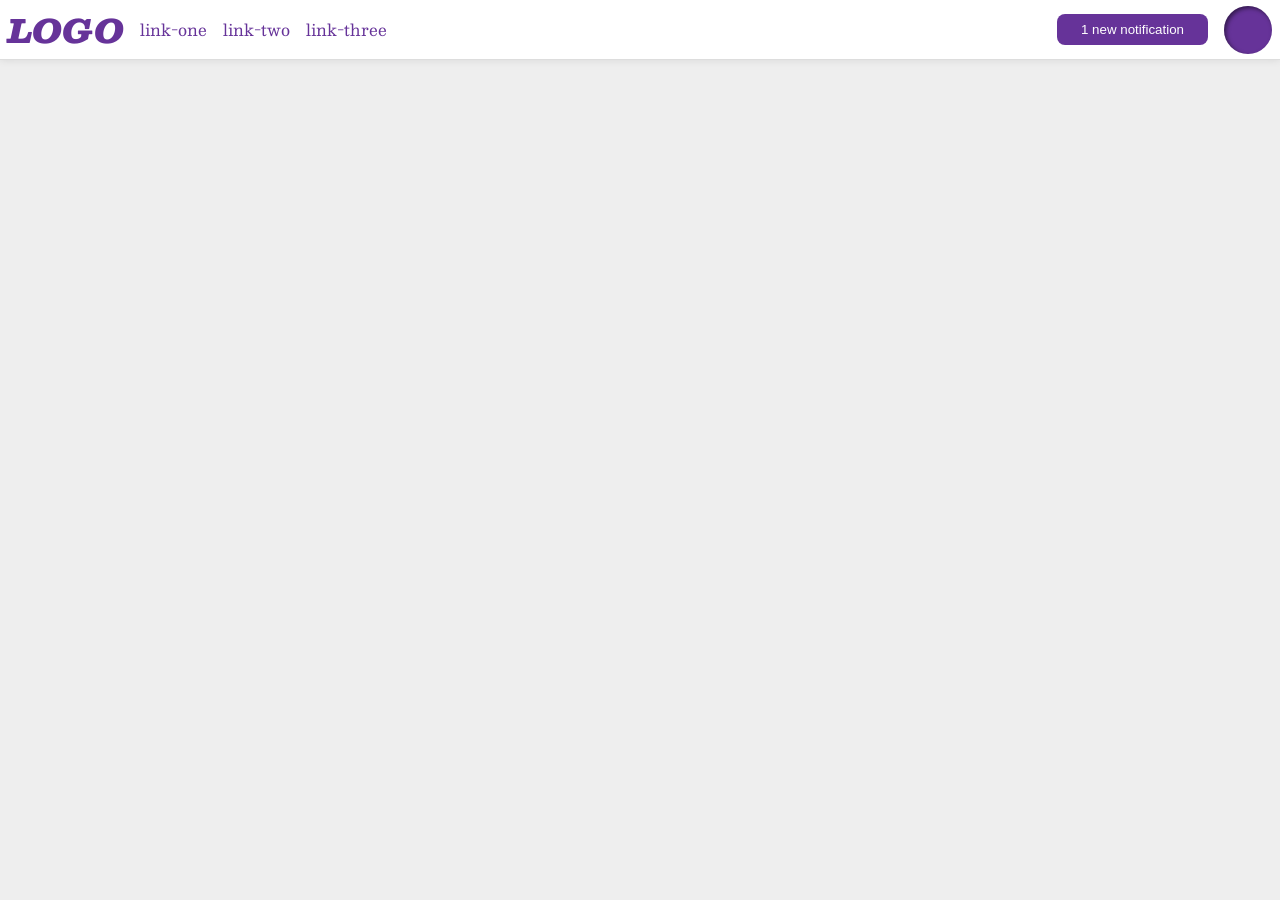
<file: foundations/flex/03-flex-header-2/index.html>
<!DOCTYPE html>
<html lang="en">
  <head>
    <meta charset="UTF-8">
    <meta http-equiv="X-UA-Compatible" content="IE=edge">
    <meta name="viewport" content="width=device-width, initial-scale=1.0">
    <title>Flex Header 2</title>
    <link rel="stylesheet" href="style.css">
  </head>
  <body>
    <div class="header">
      <div class="left-items">
        <div class="logo">
          LOGO
        </div>
        <ul class="links">
          <li><a href="https://google.com">link-one</a></li>
          <li><a href="https://google.com">link-two</a></li>
          <li><a href="https://google.com">link-three</a></li>
        </ul>
       </div> 
      <div class="right-items">
        <button class="notifications">
          1 new notification
        </button>
        <div class="profile-image"></div>
      </div>
    </div>
  </body>
</html>
</file>
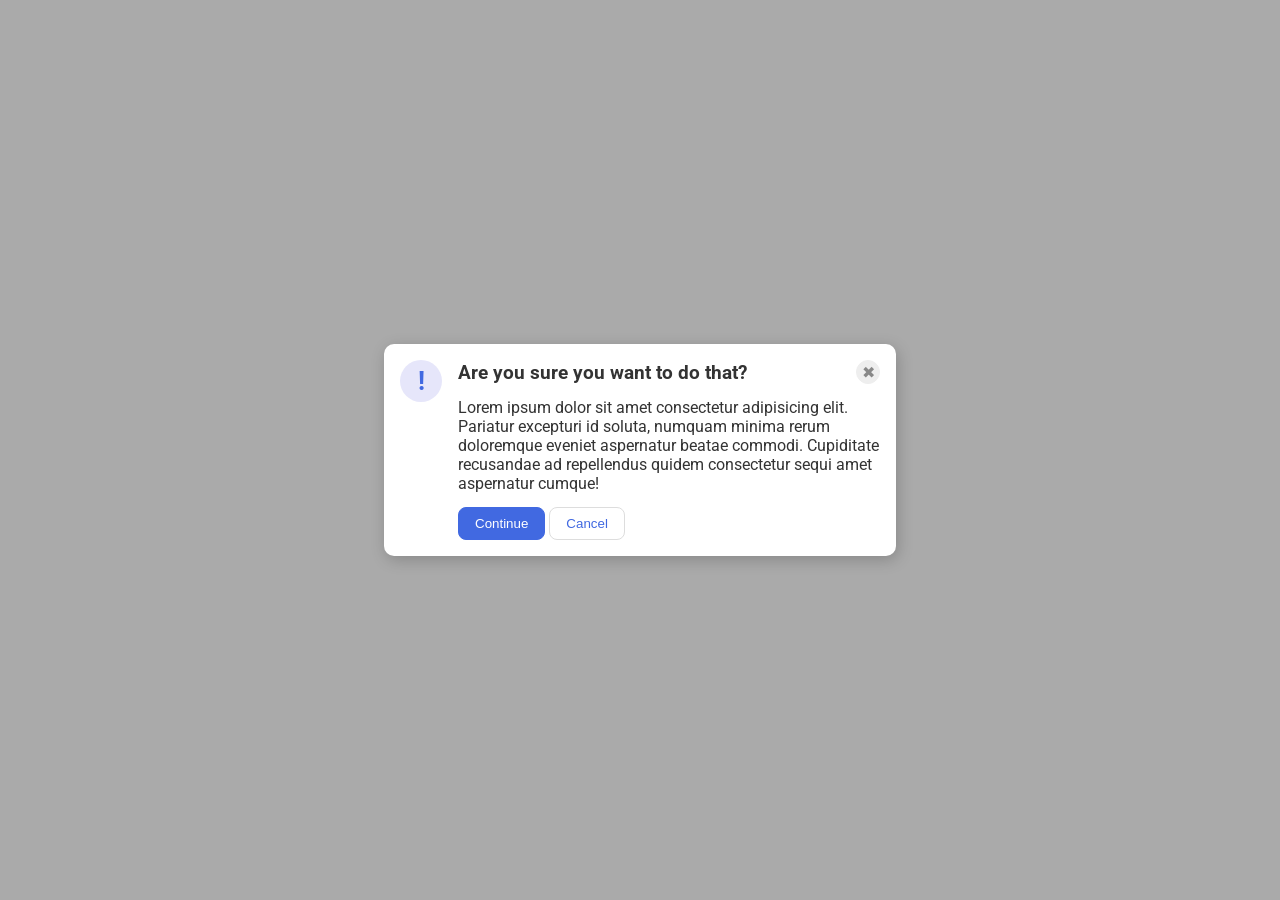
<file: foundations/flex/05-flex-modal/index.html>
<!DOCTYPE html>
<html lang="en">
  <head>
    <meta charset="UTF-8">
    <meta http-equiv="X-UA-Compatible" content="IE=edge">
    <meta name="viewport" content="width=device-width, initial-scale=1.0">
    <link rel="stylesheet" href="style.css">
    <title>Modal</title>
  </head>
  <body>
    <div class="modal">
      <div class="icon">!</div>
      <div class="content">
        <div class="header">Are you sure you want to do that?<button class="close-button">✖</button></div>
        <div class="text">Lorem ipsum dolor sit amet consectetur adipisicing elit. Pariatur excepturi id soluta, numquam minima rerum doloremque eveniet aspernatur beatae commodi. Cupiditate recusandae ad repellendus quidem consectetur sequi amet aspernatur cumque!</div>
        <div>
          <button class="continue">Continue</button>
          <button class="cancel">Cancel</button>
        </div>
      </div>
    </div>
  </body>
</html>
</file>
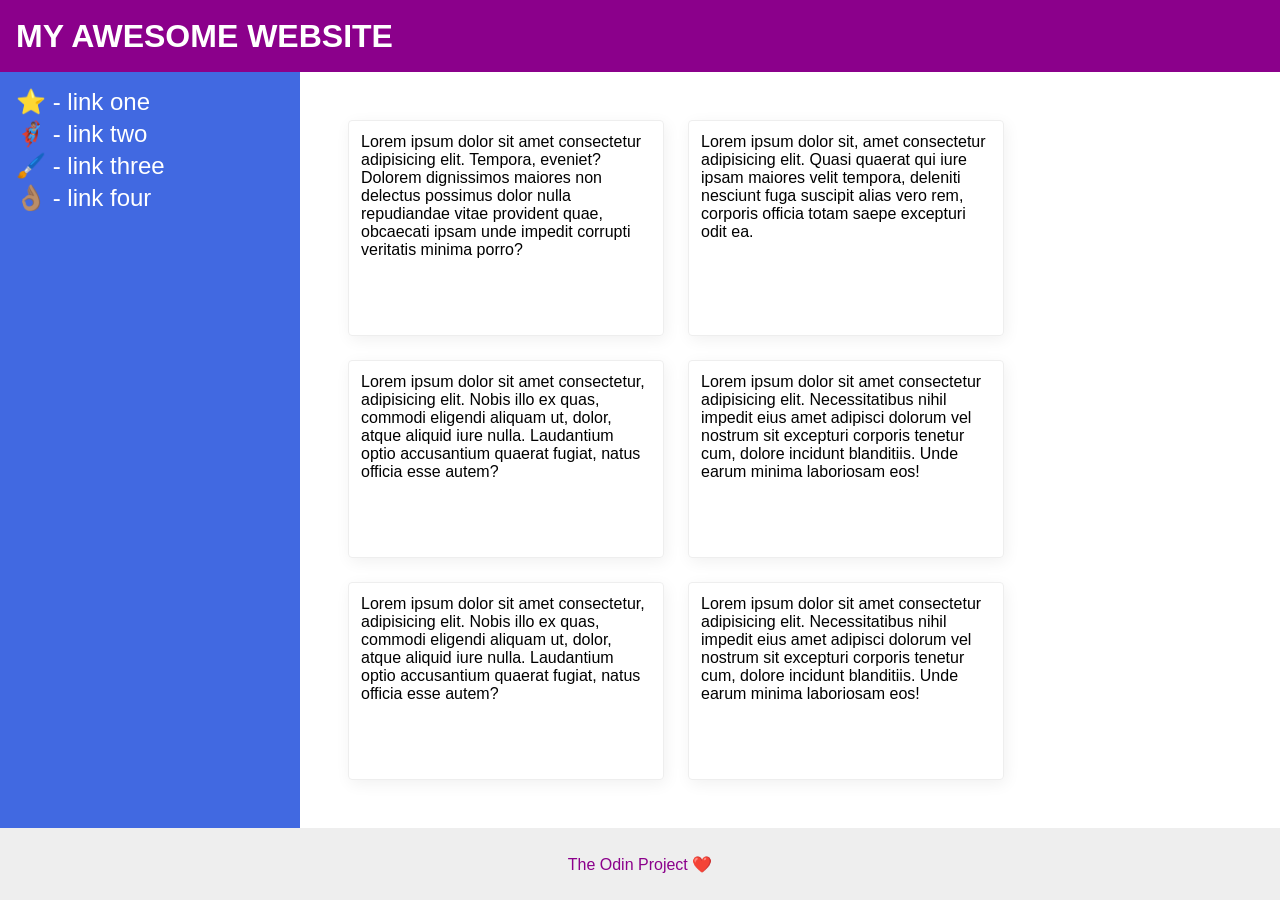
<file: foundations/flex/07-flex-layout-2/index.html>
<!DOCTYPE html>
<html lang="en">
  <head>
    <meta charset="UTF-8">
    <meta http-equiv="X-UA-Compatible" content="IE=edge">
    <meta name="viewport" content="width=device-width, initial-scale=1.0">
    <title>The Holy Grail</title>
    <link rel="stylesheet" href="style.css">
  </head>
  <body>
    <div class="header">
      MY AWESOME WEBSITE
    </div>
    
    <div class="content">
      <div class="sidebar">
        <ul>
          <li><a href="#">⭐ - link one</a></li>
          <li><a href="#">🦸🏽‍♂️ - link two</a></li>
          <li><a href="#">🖌️ - link three</a></li>
          <li><a href="#">👌🏽 - link four</a></li>
        </ul>
      </div>
      <div class="cards">
        <div class="card">Lorem ipsum dolor sit amet consectetur adipisicing elit. Tempora, eveniet? Dolorem dignissimos maiores non delectus possimus dolor nulla repudiandae vitae provident quae, obcaecati ipsam unde impedit corrupti veritatis minima porro?</div>
        <div class="card">Lorem ipsum dolor sit, amet consectetur adipisicing elit. Quasi quaerat qui iure ipsam maiores velit tempora, deleniti nesciunt fuga suscipit alias vero rem, corporis officia totam saepe excepturi odit ea.</div>
        <div class="card">Lorem ipsum dolor sit amet consectetur, adipisicing elit. Nobis illo ex quas, commodi eligendi aliquam ut, dolor, atque aliquid iure nulla. Laudantium optio accusantium quaerat fugiat, natus officia esse autem?</div>
        <div class="card">Lorem ipsum dolor sit amet consectetur adipisicing elit. Necessitatibus nihil impedit eius amet adipisci dolorum vel nostrum sit excepturi corporis tenetur cum, dolore incidunt blanditiis. Unde earum minima laboriosam eos!</div>
        <div class="card">Lorem ipsum dolor sit amet consectetur, adipisicing elit. Nobis illo ex quas, commodi eligendi aliquam ut, dolor, atque aliquid iure nulla. Laudantium optio accusantium quaerat fugiat, natus officia esse autem?</div>
        <div class="card">Lorem ipsum dolor sit amet consectetur adipisicing elit. Necessitatibus nihil impedit eius amet adipisci dolorum vel nostrum sit excepturi corporis tenetur cum, dolore incidunt blanditiis. Unde earum minima laboriosam eos!</div>
      </div>
    </div>
    
    <div class="footer">
      The Odin Project ❤️
    </div>
  </body>
</html>
</file>
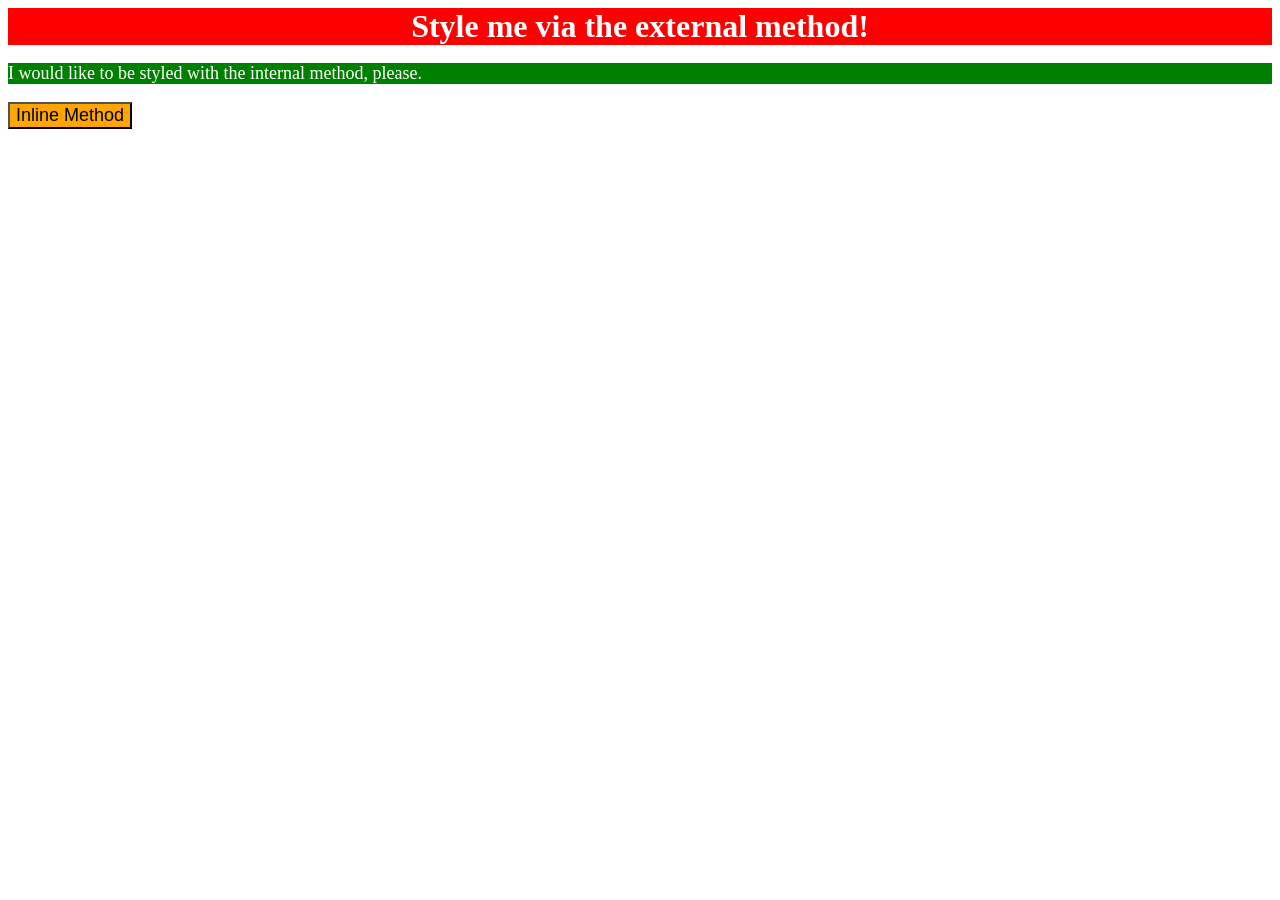
<file: foundations/intro-to-css/01-css-methods/index.html>
<!DOCTYPE html>
<html lang="en">
  <head>
    <meta charset="UTF-8">
    <meta http-equiv="X-UA-Compatible" content="IE=edge">
    <meta name="viewport" content="width=device-width, initial-scale=1.0">
    <title>Methods for Adding CSS</title>
  </head>
  <body>
    <link rel="stylesheet" href="./styles.css">
    <style>
      p {
        background-color: green;
        font-size: 18px;
        color: white;
      }
    </style>
    <div>Style me via the external method!</div>
    <p>I would like to be styled with the internal method, please.</p>
    <button style="font-size: 18px; background-color: orange;">Inline Method</button>
  </body>
</html>
</file>
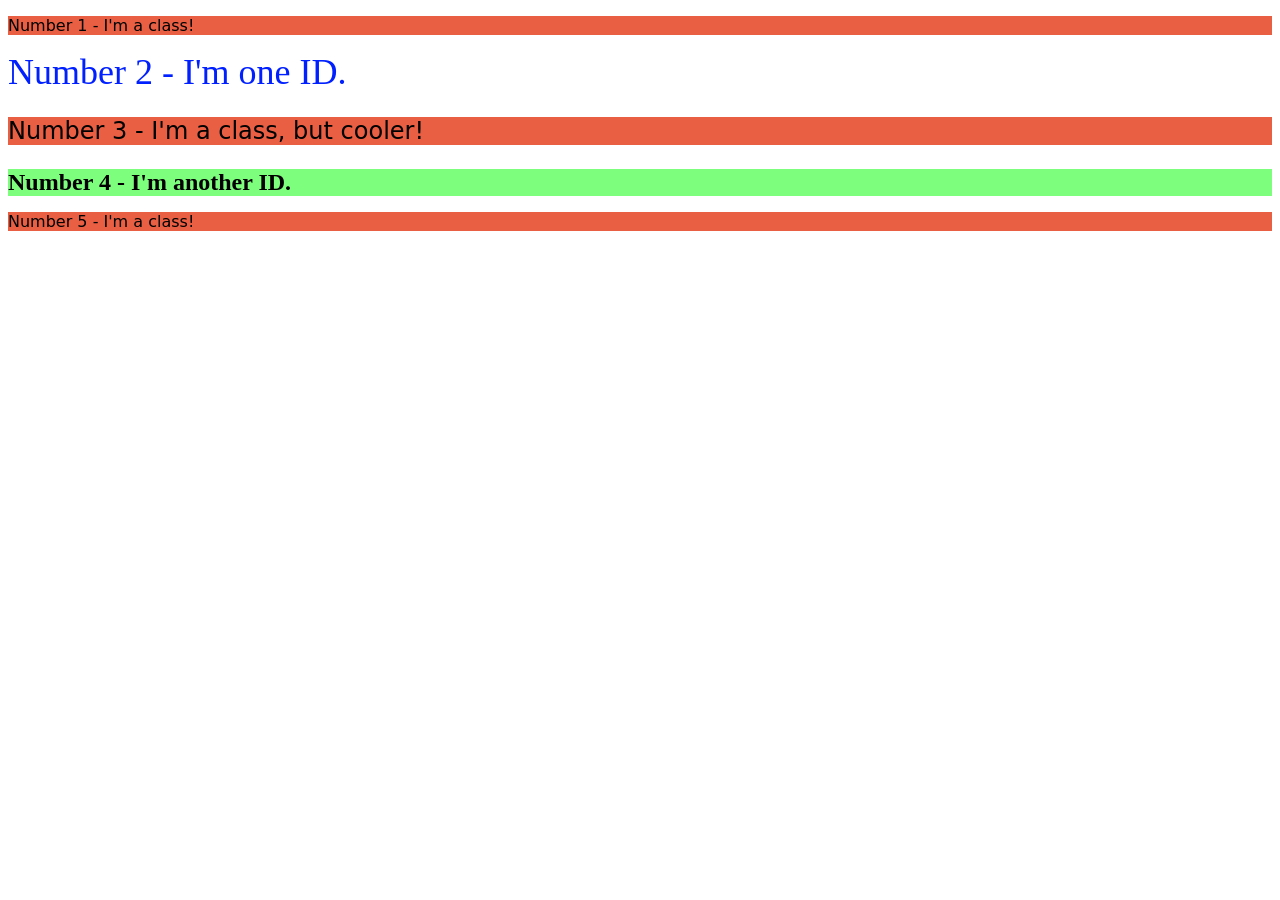
<file: foundations/intro-to-css/02-class-id-selectors/index.html>
<!DOCTYPE html>
<html lang="en">
  <head>
    <meta charset="UTF-8">
    <meta http-equiv="X-UA-Compatible" content="IE=edge">
    <meta name="viewport" content="width=device-width, initial-scale=1.0">
    <title>Class and ID Selectors</title>
    <link rel="stylesheet" href="style.css">
  </head>
  <body>
    <p class="odd">Number 1 - I'm a class!</p>
    <div id="two">Number 2 - I'm one ID.</div>
    <p class="odd cool">Number 3 - I'm a class, but cooler!</p>
    <div id="four">Number 4 - I'm another ID.</div>
    <p class="odd">Number 5 - I'm a class!</p>
  </body>
</html>
</file>
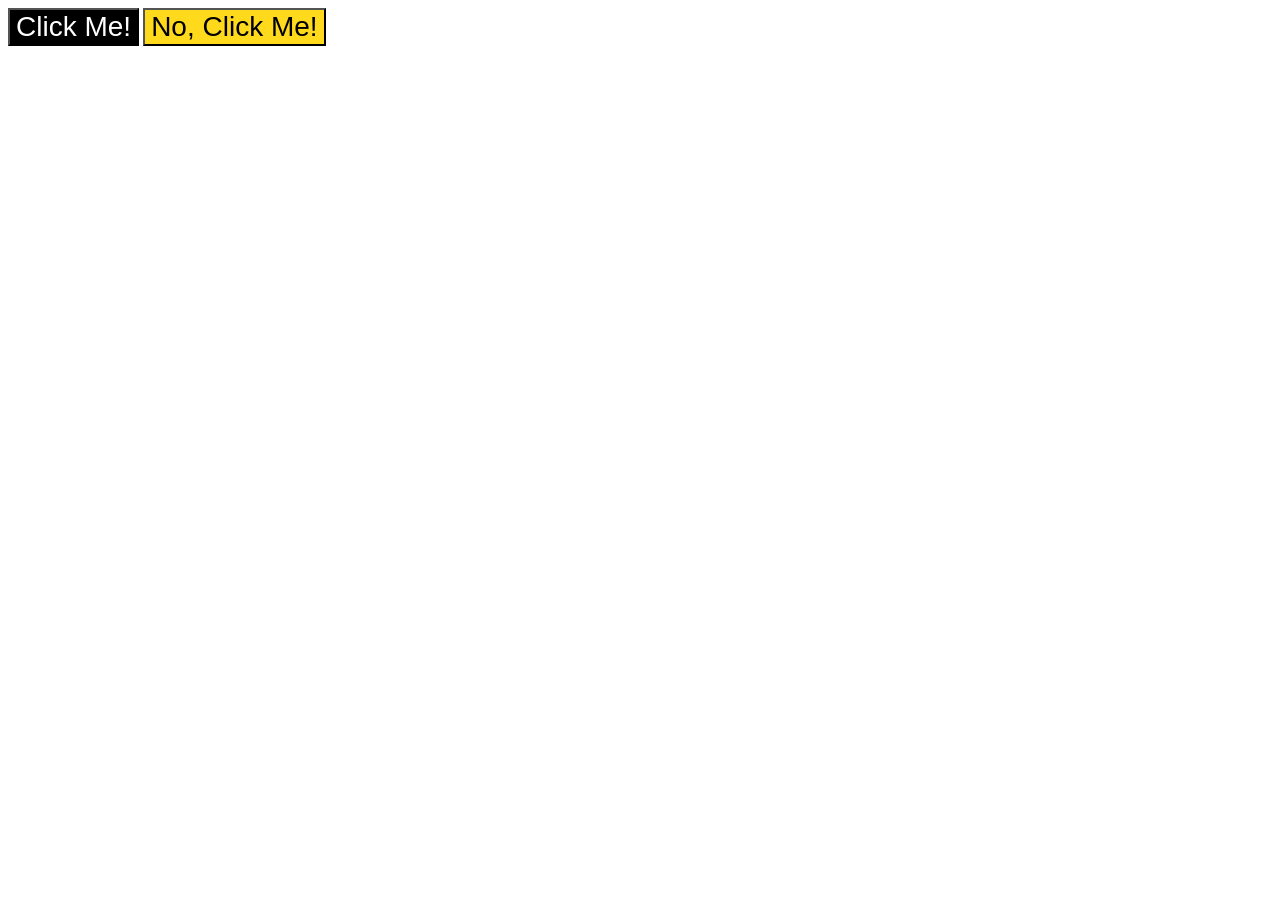
<file: foundations/intro-to-css/03-grouping-selectors/index.html>
<!DOCTYPE html>
<html lang="en">
  <head>
    <meta charset="UTF-8">
    <meta http-equiv="X-UA-Compatible" content="IE=edge">
    <meta name="viewport" content="width=device-width, initial-scale=1.0">
    <title>Grouping Selectors</title>
    <link rel="stylesheet" href="style.css">
  </head>
  <body>
    <button class="button1">Click Me!</button>
    <button class="button2">No, Click Me!</button>
  </body>
</html>
</file>
<file: foundations/flex/03-flex-header-2/style.css>
/* this is some magical font-importing.  
you'll learn about it later. */
@import url('https://fonts.googleapis.com/css2?family=Besley:ital,wght@0,400;1,900&display=swap');

body {
  margin: 0;
  background: #eee;
  font-family: Besley, serif;
}

.header {
  background: white;
  border-bottom: 1px solid #ddd;
  box-shadow: 0 0 8px rgba(0,0,0,.1);

  display: flex;
  justify-content: space-between;
  padding: 0px 8px;
  align-items: center;
}

.left-items {

  display: flex;
  align-items: center;
  gap: 16px;
}

.right-items {
  display: flex;
  gap: 16px;
  align-items: center;
}



.profile-image {
  background: rebeccapurple;
  box-shadow: inset 2px 2px 4px rgba(0,0,0,.5);
  border-radius: 50%;
  width: 48px;
  height: 48px;
}

.logo {
  color: rebeccapurple;
  font-size: 32px;
  font-weight: 900;
  font-style: italic;
}

button {
  border: none;
  border-radius: 8px;
  background: rebeccapurple;
  color: white;
  padding: 8px 24px;
}

a {
  /* this removes the line under our links */
  text-decoration: none;
  color: rebeccapurple;
}

ul {
  list-style-type: none;
  display: flex;
  
  padding: 0;
  gap: 16px;
}
</file>
<file: foundations/flex/05-flex-modal/style.css>
@import url('https://fonts.googleapis.com/css2?family=Roboto:wght@400;700&display=swap');

html, body {
  height: 100%;
}

body {
  font-family: Roboto, sans-serif;
  margin: 0;
  background: #aaa;
  color: #333;
  /* I'll give you this one for free lol */
  display: flex;
  align-items: center;
  justify-content: center;
}

.modal {
  background: white;
  width: 480px;
  border-radius: 10px;
  box-shadow: 2px 4px 16px rgba(0,0,0,.2);

  padding: 16px;
  display: flex;
  gap: 16px;
}

.icon {
  color: royalblue;
  font-size: 26px;
  font-weight: 700;
  background: lavender;
  width: 42px;
  height: 42px;
  border-radius: 50%;
  display: flex;
  align-items: center;
  justify-content: center;

  flex: none;
}

.close-button {
  background: #eee;
  border-radius: 50%;
  color: #888;
  font-weight: 400;
  font-size: 16px;
  height: 24px;
  width: 24px;
  display: flex;
  align-items: center;
  justify-content: center;
  border: 1px solid #eee;
  padding: 0;

  flex: none;
}

button {
  cursor: pointer;
  padding: 8px 16px;
  border-radius: 8px;
}

button.continue {
  background: royalblue;
  border: 1px solid royalblue;
  color: white;
}

button.cancel {
  background: white;
  border: 1px solid #ddd;
  color: royalblue;
}

.header {
  display: flex;
  justify-content: space-between;
  align-items: center;

  font-size: 1.2em;
  font-weight: bold;
  flex-basis: 100%;
  align-self: stretch;
}

.content {
  display: flex;
  flex-direction: column;
  align-items: flex-start;
  gap: 14px;
}
</file>
<file: foundations/flex/07-flex-layout-2/style.css>
body {
  font-family: -apple-system, BlinkMacSystemFont, 'Segoe UI', Roboto, Oxygen, Ubuntu, Cantarell, 'Open Sans', 'Helvetica Neue', sans-serif;
  margin: 0;
  min-height: 100vh;
  display: flex;
  flex-direction: column;
}

.header {
  height: 72px;
  background: darkmagenta;
  color: white;
  font-weight: 900;
  font-size: 32px;
  
  display: flex;
  align-items: center;
  padding-left: 16px;
}

.footer {
  height: 72px;
  background: #eee;
  color: darkmagenta;

  display: flex;
  align-items: center;
  justify-content: center;
}

.sidebar {
  width: 300px;
  background: royalblue;
  box-sizing: border-box;
  padding: 16px;
  min-width: 300px;
}

.card {
  border: 1px solid #eee;
  box-shadow: 2px 4px 16px rgba(0,0,0,.06);
  border-radius: 4px;
  max-width: 290px;
  padding: 12px;
}

.cards {
  display: flex;
  flex-flow: row wrap;
  padding: 48px;
  gap: 24px;
}

.content {
  display: flex;
  flex: 1;
}

ul {
  list-style: none;
  margin: 0;
  padding: 0;
  display: flex;
  flex-direction: column;
  gap: 4px;
}

a {
  text-decoration: none;
  color: white;
  font-size: 24px;
}
</file>
<file: foundations/intro-to-css/01-css-methods/styles.css>
div {
    background-color: red;
    color: white;
    font-size: 32px;
    font-weight: bold;
    text-align: center;
}
</file>
<file: foundations/intro-to-css/02-class-id-selectors/style.css>
/* Add CSS Styling */
.odd {
    font-family: Verdana, "DeJavu Sans", sans-serif;
    background-color: hsl(10, 79%, 59%);
}

.odd.cool {
    font-size: 24px;
}

#two {
    color: #0020ff;
    font-size: 36px;
}

#four {
    background-color: rgb(125, 255, 125);
    font-size: 24px;
    font-weight: bold;
}
</file>
<file: foundations/intro-to-css/03-grouping-selectors/style.css>
/* Add CSS Styling */

.button1 {
    background-color: black;
    color: white;
}

.button2 {
    background-color: #ffd91b;
}

.button1, .button2 {
    font-size: 28px;
    font-family: Helvetica, "Times New Roman", sans-serif;
}
</file>
